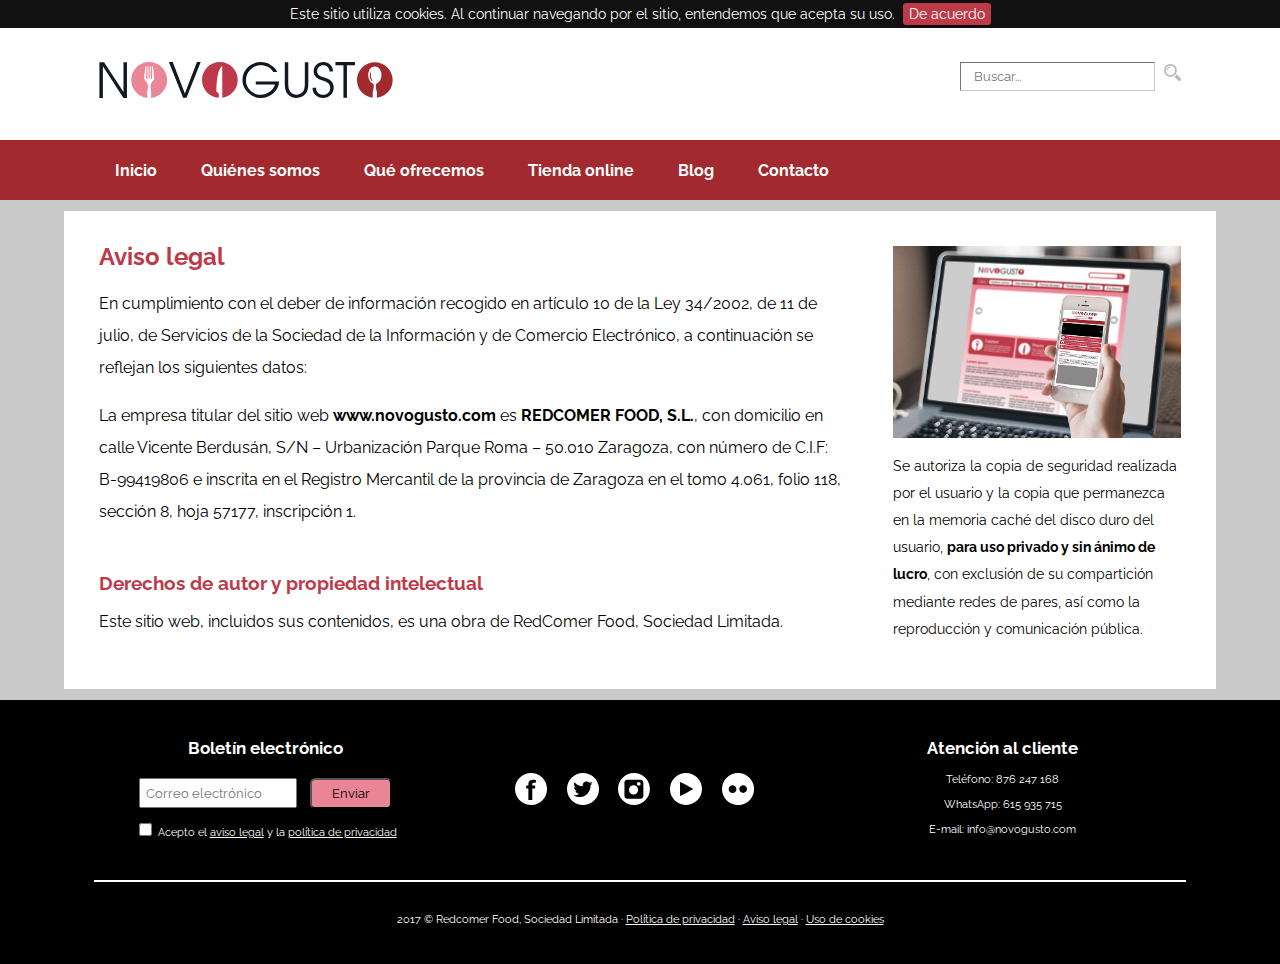
<file: pie/avisolegal.html>
<!DOCTYPE html>
<html lang="es">

<head>
    <meta charset="UTF-8">
    <meta name="viewport" content="width=device-width, initial-scale=1.0">
    <meta name="description" content="Tienda online de alimentación para profesionales, chefs y particulares">
    <meta name="author" content="Orlando Suárez">
    <title>Novogusto :: Aviso Legal</title>
    <link rel="shortcut icon" href="../favicon.ico">
    <link rel="stylesheet" href="../css/layout.css">
    <link rel="stylesheet" href="../css/jquery.bxslider.css">
    <script src="https://ajax.googleapis.com/ajax/libs/jquery/1.8.2/jquery.min.js"></script>
    <script src="../js/jquery.bxslider.min.js"></script>
    <script src="../js/jquery.cookiebar.js"></script>
    <script>
        /* -- Política de Cookies -- */

        $(document).ready(function() {
            $.cookieBar();
        });
    </script>
    <style>
        #cuerpo {
            background-color: white;
            background-image: none;
        }
        
        #estrecho {
            width: 65%;
            padding: 0 3% 3% 3%;
            line-height: 2em;
            float: left;
        }
        
        section h3 {
            color: #BD3A49;
            padding: 4% 0 2% 0;
            font-size: 1.5em;
        }
        
        section h4 {
            color: #BD3A49;
            padding: 3% 0 1% 0;
            font-size: 1.2em;
        }
        
        section p {
            padding-bottom: 1em;
        }
        
        .color {
            color: #BD3A49;
        }
        
        .color a {
            color: #BD3A49;
        }
        
        #imagencab {
            padding-bottom: 3%;
        }
        
        aside {
            padding: 3% 3% 2% 0;
            float: right;
            width: 25%;
            font-size: 1em;
        }
        
        aside p {
            padding-bottom: 0.5em;
            font-size: 0.85em;
            line-height: 2em;
        }
        
        aside img {
            padding-top: 0;
            padding-bottom: 5%;
            width: 100%;
            margin: 0;
            display: block;
        }
        
        /* --- Pantallas menores de 950px --- */
        
        @media screen and (max-width: 950px) {
            #estrecho {
                width: 96%;
                padding: 0 2% 3% 2%;
                line-height: 2em;
                float: left;
            }
            section h3 {
                padding: 0 0 2% 0;
            }
            aside {
                padding: 3% 2% 2% 2%;
                float: none;
                width: 96%;
                font-size: 1.5em;
            }
            aside p {
                padding-bottom: 0.5em;
                font-size: 0.85em;
                line-height: 2em;
            }
            aside img {
                padding-top: 0;
                padding-bottom: 5%;
                width: 100%;
                margin: 0;
                display: block;
            }
        }
    </style>

</head>

<body>
    <header>
        <div class="contenedor">
            <h1>
                <a href="../index.html"><img src="../img/logo_novogusto.svg" alt="Logotipo Novogusto" title="Inicio"></a>
            </h1>
            <form action="" method="get">
                <input type="search" name="buscar" required placeholder=" Buscar...">
                <input class="benviar" type="image" src="../img/lupa.png" alt="Enviar">
            </form>
            <div class="ajuste"></div>
        </div>
         <nav>
        <div class="contenedor">
            <ul>
                <li>
                    <a class="burguer" href="#"><img src="../img/menu.svg" alt="Menu"></a>
                    <ul>
                        <li><a href="../index.html">Inicio</a></li>
                        <li><a href="../menu/quienes-somos.html">Quiénes somos</a></li>
                        <li><a href="../menu/que-ofrecemos.html">Qué ofrecemos</a></li>
                        <li><a  href="../menu/tienda-online.html">Tienda online</a></li>
                        <li><a  href="../menu/blog.html">Blog</a></li>
                        <li><a href="../menu/escribenos.html">Contacto</a></li>
                    </ul>
                </li>
            </ul>
        </div>
    </nav>
    </header>
    <main>
    <div class="contenedor" id="cuerpo">
        <div id="imagencab"><img src="../img/condiciones.jpg" alt="Términos y condiciones"></div>
        <div class="ajuste"></div>
        <section id="estrecho">
            <h3>Aviso legal</h3>
            <p>En cumplimiento con el deber de información recogido en artículo 10 de la Ley 34/2002, de 11 de julio, de Servicios de la Sociedad de la Información y de Comercio Electrónico, a continuación se reflejan los siguientes datos:</p>
            <p>La empresa titular del sitio web <span>www.novogusto.com</span> es <span>REDCOMER FOOD, S.L.</span>, con domicilio en calle Vicente Berdusán, S/N – Urbanización Parque Roma – 50.010 Zaragoza, con número de C.I.F: B-99419806 e inscrita en el Registro Mercantil de la provincia de Zaragoza en el tomo 4.061, folio 118, sección 8, hoja 57177, inscripción 1.</p>

            <h4>Derechos de autor y propiedad intelectual</h4>

            <p>Este sitio web, incluidos sus contenidos, es una obra de RedComer Food, Sociedad Limitada.</p>
        </section>
        <aside id="asidepie">
            <img src="../img/derecho-copia.jpg" alt="Derecho de copia y distribución">
            <p class="textos">Se autoriza la copia de seguridad realizada por el usuario y la copia que permanezca en la memoria caché del disco duro del usuario, <span>para uso privado y sin ánimo de lucro</span>, con exclusión de su compartición mediante redes de pares, así como la reproducción y comunicación pública.</p>
        </aside>

        <div class="ajuste"></div>
    </div>
</main>
    <footer>
        <div class="contenedor">
            <div class="columna">
                <h4>Boletín electrónico</h4>
                <form action="" method="post">
                    <input class="email" type="email" name="boletin" required placeholder=" Correo electrónico">
                    <button type="submit">Enviar</button>
                    <div class="checkbox">
                        <input id="footeracepto" type="checkbox" name="condiciones" value="si" required>
                         <label for="footeracepto"> Acepto el <a href="pie/avisolegal.html">aviso legal</a> y la <a href="pie/privacidad.html">política de privacidad</a></label>
                    </div>
                </form>
            </div>
            <div class="columna" id="redes">
                <a target="_blank" href="https://www.facebook.com"><img class="redes" src="../img/facebook.svg" alt="Facebook"></a>
                <a target="_blank" href="https://www.twitter.com"><img class="redes" src="../img/twitter.svg" alt="Twitter"></a>
                <a target="_blank" href="https://www.instagram.com"><img class="redes" src="../img/instagram.svg" alt="Instagram"></a>
                <a target="_blank" href="https://www.youtube.com"><img class="redes" src="../img/youtube.svg" alt="YouTube"></a>
                <a target="_blank" href="https://www.flickr.com"><img class="redes" src="../img/flickr.svg" alt="Flickr"></a>
            </div>
            <div class="columna" id="textopie">
                <h4>Atención al cliente</h4>
                <p class="contacto">Teléfono: <a class="medio" href="tel:876247168">876 247 168</a></p>
                <p class="contacto">WhatsApp: <a class="medio" href="tel:615935715">615 935 715</a></p>
                <p class="contacto">E-mail: <a class="medio" href="mailto:info@novogusto.com">info@novogusto.com</a></p>
            </div>
            <div class="ajuste"></div>
            <p class="linea"></p>
            <p class="pie">2017 &copy; Redcomer Food, Sociedad Limitada · <a href="privacidad.html">Política de privacidad</a> · <a href="avisolegal.html">Aviso legal</a> · <a href="cookies.html">Uso de cookies</a></p>
        </div>
    </footer>
</body>

</html>
</file>
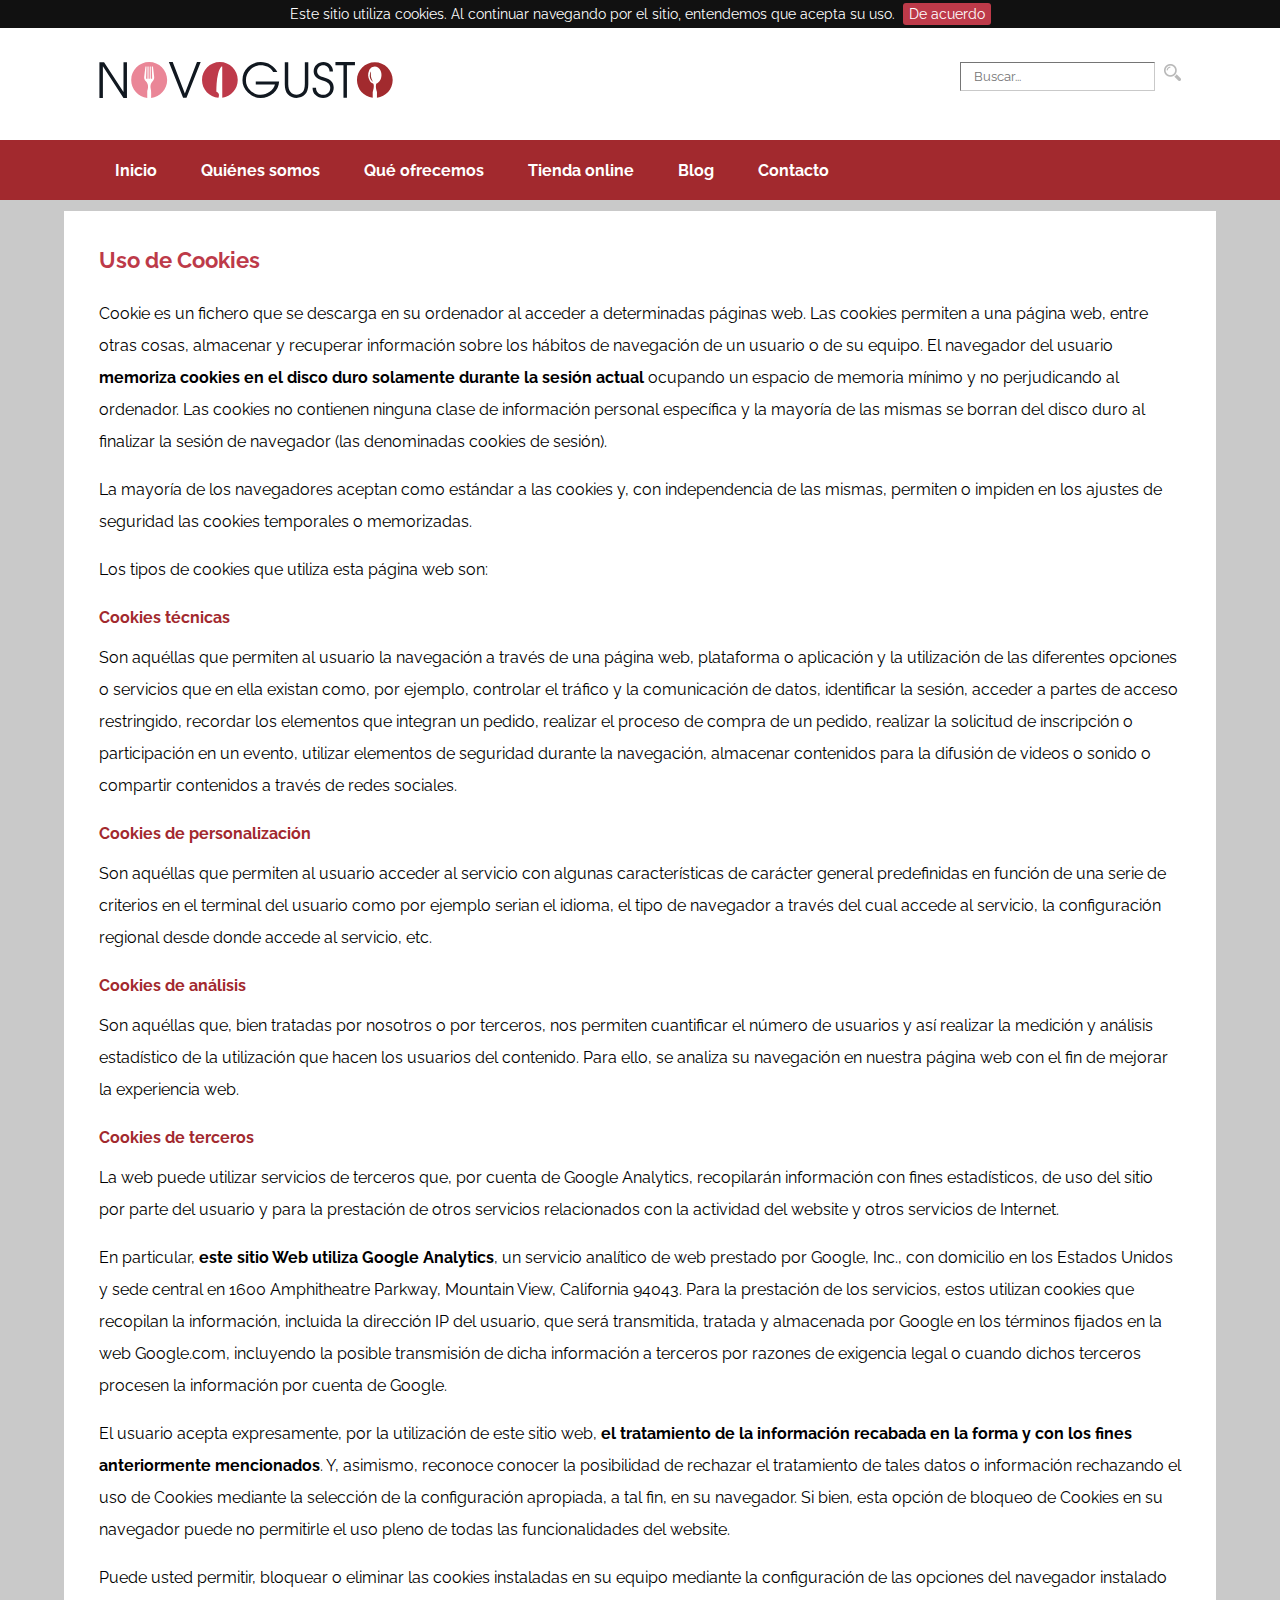
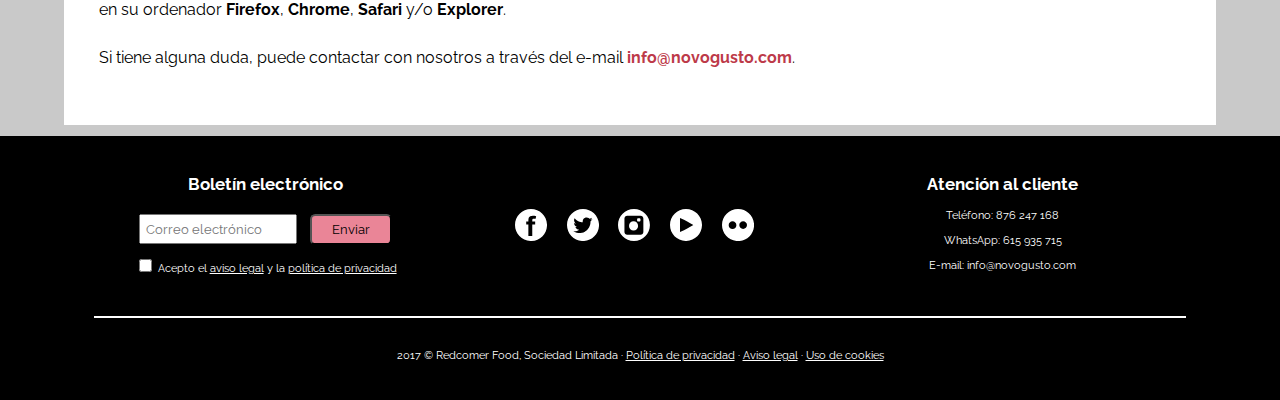
<file: pie/cookies.html>
<!DOCTYPE html>
<html lang="es">

<head>
    <meta charset="UTF-8">
    <meta name="viewport" content="width=device-width, initial-scale=1.0">
    <meta name="description" content="Tienda online de alimentación para profesionales, chefs y particulares">
    <meta name="author" content="Orlando Suárez">
    <title>Novogusto :: Uso de Cookies</title>
    <link rel="shortcut icon" href="../favicon.ico">
    <link rel="stylesheet" href="../css/layout.css">
    <link rel="stylesheet" href="../css/jquery.bxslider.css">
    <script src="https://ajax.googleapis.com/ajax/libs/jquery/1.8.2/jquery.min.js"></script>
    <script src="../js/jquery.bxslider.min.js"></script>
    <script src="../js/jquery.cookiebar.js"></script>
    <script>
        /* -- Política de Cookies -- */

        $(document).ready(function() {
            $.cookieBar();
        });
    </script>
    <style>
            #cuerpo {
            background-color: white;
            background-image: none;
        }
        
        #ancho {
            width: 94%;
            padding: 0 3% 3% 3%;
            line-height: 2em;
        }
        
        h3 {
            color: #BD3A49;
            padding: 1em 0;
        }
        
        section h3 {
            font-size: 1.4em;
            padding-top: 3%;
        }
        
        section p {
            padding-bottom: 1em;
        }
        
        .color {
            color: #BD3A49;
        }
        
        .color a {
            color: #BD3A49;
        }
        
        #imagencab {
            padding-bottom: 3%;
        }
        
        .link a {
            text-decoration: none;
            color: #BD3A49;
        }
        
        @media screen and (max-width: 950px) {
            #ancho {
                width: 96%;
                padding: 0 2% 3% 2%;
                line-height: 2em;
            }
            
            section h3 {
                padding: 0 0 2% 0;
            }
            
            

    </style>

</head>

<body>
    <header>
        <div class="contenedor">
            <h1>
                <a href="../index.html"><img src="../img/logo_novogusto.svg" alt="Logotipo Novogusto" title="Inicio"></a>
            </h1>
            <form action="" method="get">
                <input type="search" name="buscar" required placeholder=" Buscar...">
                <input class="benviar" type="image" src="../img/lupa.png" alt="Enviar">
            </form>
            <div class="ajuste"></div>
        </div>
        <nav>
        <div class="contenedor">
            <ul>
                <li>
                    <a class="burguer" href="#"><img src="../img/menu.svg" alt="Menu"></a>
                    <ul>
                        <li><a href="../index.html">Inicio</a></li>
                        <li><a href="../menu/quienes-somos.html">Quiénes somos</a></li>
                        <li><a href="../menu/que-ofrecemos.html">Qué ofrecemos</a></li>
                        <li><a  href="../menu/tienda-online.html">Tienda online</a></li>
                        <li><a  href="../menu/blog.html">Blog</a></li>
                        <li><a href="../menu/escribenos.html">Contacto</a></li>
                    </ul>
                </li>
            </ul>
        </div>
    </nav>
    </header>
    <main>
    <div class="contenedor" id="cuerpo">
        <div id="imagencab"><img src="../img/galletas.jpg" alt="Cookies"></div>
        <div class="ajuste"></div>
        <section id="ancho">
            <h3>Uso de Cookies</h3>

            <p>Cookie es un fichero que se descarga en su ordenador al acceder a determinadas páginas web. Las cookies permiten a una página web, entre otras cosas, almacenar y recuperar información sobre los hábitos de navegación de un usuario o de su equipo. El navegador del usuario <span>memoriza cookies en el disco duro solamente durante la sesión actual</span> ocupando un espacio de memoria mínimo y no perjudicando al ordenador. Las cookies no contienen ninguna clase de información personal específica y la mayoría de las mismas se borran del disco duro al finalizar la sesión de navegador (las denominadas cookies de sesión).</p>

            <p>La mayoría de los navegadores aceptan como estándar a las cookies y, con independencia de las mismas, permiten o impiden en los ajustes de seguridad las cookies temporales o memorizadas.</p>

            <p>Los tipos de cookies que utiliza esta página web son:</p>

            <h4>Cookies técnicas</h4>
            <p>Son aquéllas que permiten al usuario la navegación a través de una página web, plataforma o aplicación y la utilización de las diferentes opciones o servicios que en ella existan como, por ejemplo, controlar el tráfico y la comunicación de datos, identificar la sesión, acceder a partes de acceso restringido, recordar los elementos que integran un pedido, realizar el proceso de compra de un pedido, realizar la solicitud de inscripción o participación en un evento, utilizar elementos de seguridad durante la navegación, almacenar contenidos para la difusión de videos o sonido o compartir contenidos a través de redes sociales.</p>

            <h4>Cookies de personalización</h4>
            <p class="textos">Son aquéllas que permiten al usuario acceder al servicio con algunas características de carácter general predefinidas en función de una serie de criterios en el terminal del usuario como por ejemplo serian el idioma, el tipo de navegador a través del cual accede al servicio, la configuración regional desde donde accede al servicio, etc.</p>

            <h4>Cookies de análisis</h4>
            <p class="textos">Son aquéllas que, bien tratadas por nosotros o por terceros, nos permiten cuantificar el número de usuarios y así realizar la medición y análisis estadístico de la utilización que hacen los usuarios del contenido. Para ello, se analiza su navegación en nuestra página web con el fin de mejorar la experiencia web.</p>

            <h4>Cookies de terceros</h4>
            <p class="textos">La web puede utilizar servicios de terceros que, por cuenta de Google Analytics, recopilarán información con fines estadísticos, de uso del sitio por parte del usuario y para la prestación de otros servicios relacionados con la actividad del website y otros servicios de Internet.</p>

            <p class="textos">En particular, <span>este sitio Web utiliza Google Analytics</span>, un servicio analítico de web prestado por Google, Inc., con domicilio en los Estados Unidos y sede central en 1600 Amphitheatre Parkway, Mountain View, California 94043. Para la prestación de los servicios, estos utilizan cookies que recopilan la información, incluida la dirección IP del usuario, que será transmitida, tratada y almacenada por Google en los términos fijados en la web Google.com, incluyendo la posible transmisión de dicha información a terceros por razones de exigencia legal o cuando dichos terceros procesen la información por cuenta de Google.</p>

            <p class="textos">El usuario acepta expresamente, por la utilización de este sitio web, <span>el tratamiento de la información recabada en la forma y con los fines anteriormente mencionados</span>. Y, asimismo, reconoce conocer la posibilidad de rechazar el tratamiento de tales datos o información rechazando el uso de Cookies mediante la selección de la configuración apropiada, a tal fin, en su navegador. Si bien, esta opción de bloqueo de Cookies en su navegador puede no permitirle el uso pleno de todas las funcionalidades del website.</p>

            <p class="textos">Puede usted permitir, bloquear o eliminar las cookies instaladas en su equipo mediante la configuración de las opciones del navegador instalado en su ordenador <span>Firefox</span>, <span>Chrome</span>, <span>Safari</span> y/o <span>Explorer</span>.</p>

            <p class="textos">Si tiene alguna duda, puede contactar con nosotros a través del e-mail <span class="link"><a href="../menu/escribenos.html">info@novogusto.com</a></span>.</p>
        </section>
    </div>
</main>
    <footer>
        <div class="contenedor">
            <div class="columna">
                <h4>Boletín electrónico</h4>
                <form action="" method="post">
                    <input class="email" type="email" name="boletin" required placeholder=" Correo electrónico">
                    <button type="submit">Enviar</button>
                    <div class="checkbox">
                        <input id="footeracepto" type="checkbox" name="condiciones" value="si" required>
                         <label for="footeracepto"> Acepto el <a href="pie/avisolegal.html">aviso legal</a> y la <a href="pie/privacidad.html">política de privacidad</a></label>
                    </div>
                </form>
            </div>
            <div class="columna" id="redes">
                <a target="_blank" href="https://www.facebook.com"><img class="redes" src="../img/facebook.svg" alt="Facebook"></a>
                <a target="_blank" href="https://www.twitter.com"><img class="redes" src="../img/twitter.svg" alt="Twitter"></a>
                <a target="_blank" href="https://www.instagram.com"><img class="redes" src="../img/instagram.svg" alt="Instagram"></a>
                <a target="_blank" href="https://www.youtube.com"><img class="redes" src="../img/youtube.svg" alt="YouTube"></a>
                <a target="_blank" href="https://www.flickr.com"><img class="redes" src="../img/flickr.svg" alt="Flickr"></a>
            </div>
            <div class="columna" id="textopie">
                <h4>Atención al cliente</h4>
                <p class="contacto">Teléfono: <a class="medio" href="tel:876247168">876 247 168</a></p>
                <p class="contacto">WhatsApp: <a class="medio" href="tel:615935715">615 935 715</a></p>
                <p class="contacto">E-mail: <a class="medio" href="mailto:info@novogusto.com">info@novogusto.com</a></p>
            </div>
            <div class="ajuste"></div>
            <p class="linea"></p>
            <p class="pie">2017 &copy; Redcomer Food, Sociedad Limitada · <a href="privacidad.html">Política de privacidad</a> · <a href="avisolegal.html">Aviso legal</a> · <a href="cookies.html">Uso de cookies</a></p>
        </div>
    </footer>
</body>

</html>
</file>
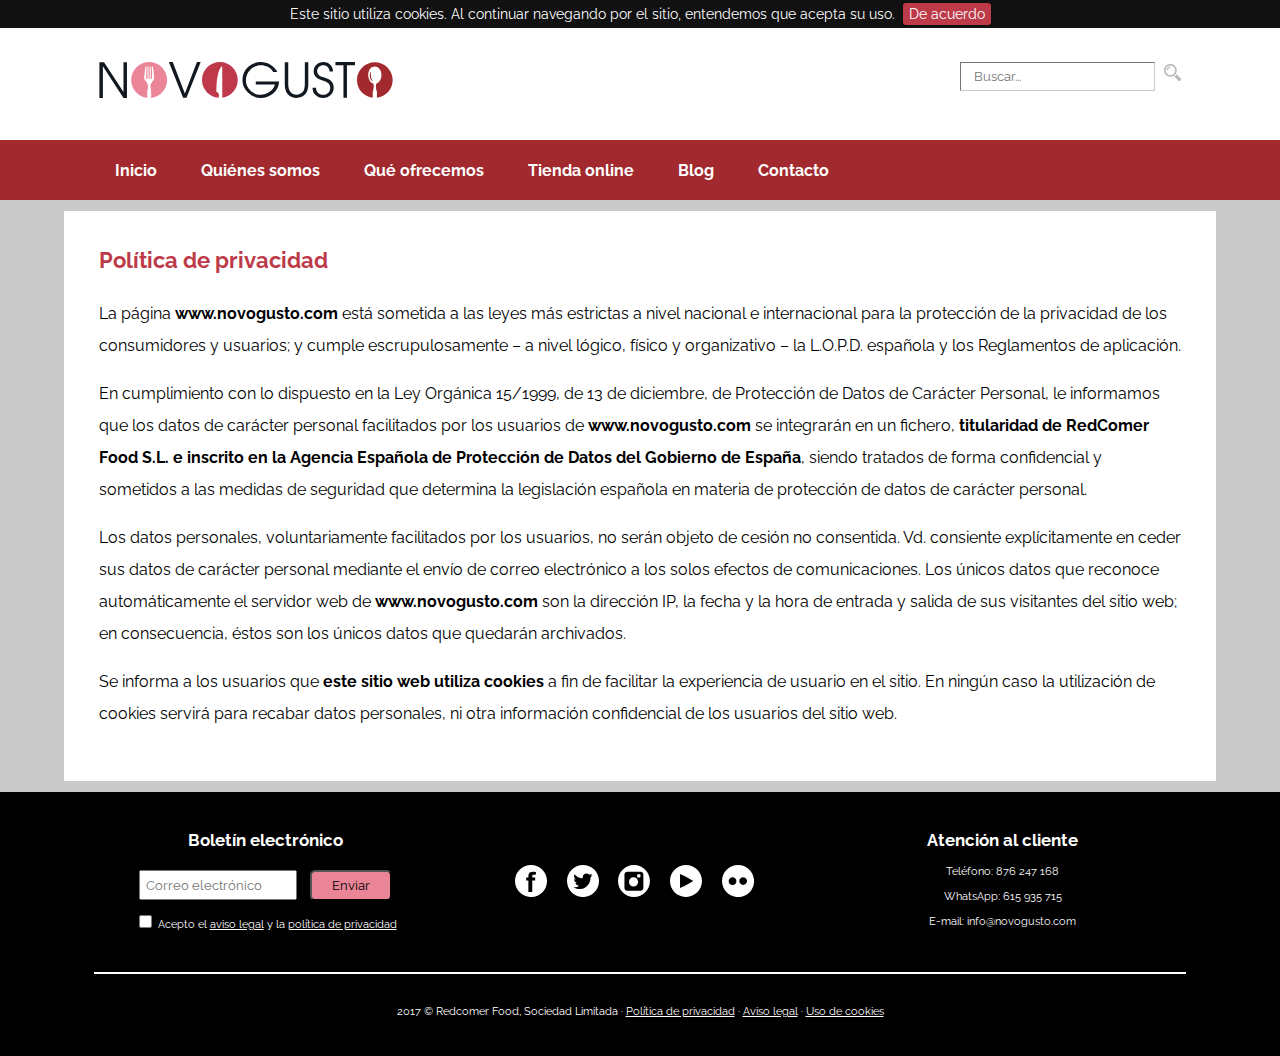
<file: pie/privacidad.html>
<!DOCTYPE html>
<html lang="es">

<head>
    <meta charset="UTF-8">
    <meta name="viewport" content="width=device-width, initial-scale=1.0">
    <meta name="description" content="Tienda online de alimentación para profesionales, chefs y particulares">
    <meta name="author" content="Orlando Suárez">
    <title>Novogusto :: Política de Privacidad</title>
    <link rel="shortcut icon" href="../favicon.ico">
    <link rel="stylesheet" href="../css/layout.css">
    <link rel="stylesheet" href="../css/jquery.bxslider.css">
    <script src="https://ajax.googleapis.com/ajax/libs/jquery/1.8.2/jquery.min.js"></script>
    <script src="../js/jquery.bxslider.min.js"></script>
    <script src="../js/jquery.cookiebar.js"></script>
    <script>
        /* -- Política de Cookies -- */

        $(document).ready(function() {
            $.cookieBar();
        });
    </script>
    <style>
            #cuerpo {
            background-color: white;
            background-image: none;
        }
        
        #ancho {
            width: 94%;
            padding: 0 3% 3% 3%;
            line-height: 2em;
        }
        
        h3 {
            color: #BD3A49;
            padding: 1em 0;
        }
        
        section h3 {
            font-size: 1.4em;
            padding-top: 3%;
        }
        
        section p {
            padding-bottom: 1em;
        }
        
        .color {
            color: #BD3A49;
        }
        
        .color a {
            color: #BD3A49;
        }
        
        #imagencab {
            padding-bottom: 3%;
        }
        /* --- Pantallas menores de 950px --- */
        
        @media screen and (max-width: 950px) {
            #ancho {
                width: 96%;
                padding: 0 2% 3% 2%;
                line-height: 2em;
            }
            
                        section h3 {
                padding: 0 0 2% 0;
            }

    </style>

</head>

<body>
    <header>
        <div class="contenedor">
            <h1>
                <a href="../index.html"><img src="../img/logo_novogusto.svg" alt="Logotipo Novogusto" title="Inicio"></a>
            </h1>
            <form action="" method="get">
                <input type="search" name="buscar" required placeholder=" Buscar...">
                <input class="benviar" type="image" src="../img/lupa.png" alt="Enviar">
            </form>
            <div class="ajuste"></div>
        </div>
         <nav>
        <div class="contenedor">
            <ul>
                <li>
                    <a class="burguer" href="#"><img src="../img/menu.svg" alt="Menu"></a>
                    <ul>
                        <li><a href="../index.html">Inicio</a></li>
                        <li><a href="../menu/quienes-somos.html">Quiénes somos</a></li>
                        <li><a href="../menu/que-ofrecemos.html">Qué ofrecemos</a></li>
                        <li><a  href="../menu/tienda-online.html">Tienda online</a></li>
                        <li><a  href="../menu/blog.html">Blog</a></li>
                        <li><a href="../menu/escribenos.html">Contacto</a></li>
                    </ul>
                </li>
            </ul>
        </div>
    </nav>
    </header>
    <main>
    <div class="contenedor" id="cuerpo">
        <div id="imagencab"><img src="../img/privacidad.jpg" alt="Privacidad"></div>
        <div class="ajuste"></div>
        <section id="ancho">
            <h3>Política de privacidad</h3>

            <p>La página <span>www.novogusto.com</span> está sometida a las leyes más estrictas a nivel nacional e internacional para la protección de la privacidad de los consumidores y usuarios; y cumple escrupulosamente – a nivel lógico, físico y organizativo – la L.O.P.D. española y los Reglamentos de aplicación.</p>

            <p>En cumplimiento con lo dispuesto en la Ley Orgánica 15/1999, de 13 de diciembre, de Protección de Datos de Carácter Personal, le informamos que los datos de carácter personal facilitados por los usuarios de <span>www.novogusto.com</span> se integrarán en un fichero, <span>titularidad de RedComer Food S.L. e inscrito en la Agencia Española de Protección de Datos del Gobierno de España</span>, siendo tratados de forma confidencial y sometidos a las medidas de seguridad que determina la legislación española en materia de protección de datos de carácter personal.</p>

            <p>Los datos personales, voluntariamente facilitados por los usuarios, no serán objeto de cesión no consentida. Vd. consiente explícitamente en ceder sus datos de carácter personal mediante el envío de correo electrónico a los solos efectos de comunicaciones. Los únicos datos que reconoce automáticamente el servidor web de <span>www.novogusto.com</span> son la dirección IP, la fecha y la hora de entrada y salida de sus visitantes del sitio web; en consecuencia, éstos son los únicos datos que quedarán archivados.</p>

            <p>Se informa a los usuarios que <span>este sitio web utiliza cookies</span> a fin de facilitar la experiencia de usuario en el sitio. En ningún caso la utilización de cookies servirá para recabar datos personales, ni otra información confidencial de los usuarios del sitio web.</p>
        </section>
    </div>
    </main>
    <footer>
        <div class="contenedor">
            <div class="columna">
                <h4>Boletín electrónico</h4>
                <form action="" method="post">
                    <input class="email" type="email" name="boletin" required placeholder=" Correo electrónico">
                    <button type="submit">Enviar</button>
                    <div class="checkbox">
                        <input id="footeracepto" type="checkbox" name="condiciones" value="si" required>
                         <label for="footeracepto"> Acepto el <a href="pie/avisolegal.html">aviso legal</a> y la <a href="pie/privacidad.html">política de privacidad</a></label>
                    </div>
                </form>
            </div>
            <div class="columna" id="redes">
                <a target="_blank" href="https://www.facebook.com"><img class="redes" src="../img/facebook.svg" alt="Facebook"></a>
                <a target="_blank" href="https://www.twitter.com"><img class="redes" src="../img/twitter.svg" alt="Twitter"></a>
                <a target="_blank" href="https://www.instagram.com"><img class="redes" src="../img/instagram.svg" alt="Instagram"></a>
                <a target="_blank" href="https://www.youtube.com"><img class="redes" src="../img/youtube.svg" alt="YouTube"></a>
                <a target="_blank" href="https://www.flickr.com"><img class="redes" src="../img/flickr.svg" alt="Flickr"></a>
            </div>
            <div class="columna" id="textopie">
                <h4>Atención al cliente</h4>
                <p class="contacto">Teléfono: <a class="medio" href="tel:876247168">876 247 168</a></p>
                <p class="contacto">WhatsApp: <a class="medio" href="tel:615935715">615 935 715</a></p>
                <p class="contacto">E-mail: <a class="medio" href="mailto:info@novogusto.com">info@novogusto.com</a></p>
            </div>
            <div class="ajuste"></div>
            <p class="linea"></p>
            <p class="pie">2017 &copy; Redcomer Food, Sociedad Limitada · <a href="privacidad.html">Política de privacidad</a> · <a href="avisolegal.html">Aviso legal</a> · <a href="cookies.html">Uso de cookies</a></p>
        </div>
    </footer>
</body>

</html>
</file>
<file: css/layout.css>
@import url('https://fonts.googleapis.com/css?family=Raleway');

body,
h1,
h2,
h3,
h4,
p,
figure {
    margin: 0;
}

body {
    background-color: rgb(201, 201, 201)!important;
    font-size: 1em!important;
    font-family: 'Raleway', sans-serif!important;
}

h1 {
    margin: 3%!important;
    float: left!important;
}

h2 {
    font-size: 1.2em;
    color: #BD3A49;
}

h3 {
    font-size: 1.2em;
    color: #A2292E;
    padding-bottom: 0.5em;
}

h4 {
    font-size: 1em;
    color: #A2292E;
    padding-bottom: 0.5em;
}

.contenedor {
    width: 90%;
    margin: auto;
    max-width: 1280px;
}



#carro {
    position: fixed;
    float:right;
    margin-left: 30px;
    background-color:white ;
    width: 90px;
    border: solid;
    border-color: #A2292E;
    padding-left: 13px;
    padding-top: 23px;
    padding-bottom: 14px;
    padding-right: 23px;
}

#carro:hover {
    border-color:#A2292E ;
    background-color:#d8b6b7 ;
}
div.ajuste {
    clear: both;
}

img {
    max-width: 100%;
}



/* ------------ CABECERA ----------- */

header {
    background-color: white;
}

header form {
    float: right;
    margin: 3%;
}

header form input {
    font-family: "Raleway", sans-serif;
    padding: 0.4em 0.8em;
    border-width: 0.05em;
    border-color: #c9c9c9;
}

.benviar {
    padding: 0 0 0 0.4em;
    margin: 0;
}


/* ---------- MENÚ DE NAVEGACIÓN --------- */

nav {
    background-color: #A2292E;
    padding: 1% 0;
    margin-bottom: 0.7em;
}

.burguer {
    background-color: #A2292E;
}

.burguer:hover {
    background-color: #A2292E;
}

nav>div>ul>li>a {
    display: none;
}

nav div li ul {
    display: inline;
    background-color: #A2292E;
    padding: 1% 0;
}

nav li ul li {
    display: inline-block;
}

nav ul {
    margin: 0;
    padding: 0 3% 0 3%;
}

nav li {
    display: inline-block;
    margin-left: 0;
    margin-right: 0.5em;
    border-radius: 0.4em;
}

nav a {
    display: block;
    color: white;
    text-decoration: none;
    padding: 0.5em 1em;
    border-radius: 0.4em;
    font-weight: bold;
}

nav a:hover {
    background-color: #BD3A49;
    color: white;

}

nav a.actual:hover{
    background-color: black!important;
}


nav li:hover {
    background-color: #A2292E;
}

nav li.actual {
    background-color: black;
}

/*
nav li.actual:hover {
    background-color: black!important;
}*/

nav li.actual a {
    color: white;
}


/* ---------- BLOQUES PRINCIPALES -------- */

#cuerpo {
    background-image: linear-gradient(#EA8597, white);
}


/* -- SLIDER --- */

#slider {
    padding: 3%;
}

#imagencab {
    display: none;
}


/* --- MAIN --- */

.cajas {
    margin-left: 3%;
}

.caja {
    width: 27%;
    float: left;
    background-color: #BD3A49;
}

#caja1 {
    border-top-left-radius: 0.5em;
    border-bottom-left-radius: 0.5em;
    padding: 2%;
}

#caja1 img {
    float: left;
    padding-right: 5%;
}

#caja1 p {
    font-size: 0.7em;
    color: white;
}

#caja2 {
    border-radius: 0px;
    margin: 0 2%;
    padding: 2%;
}

#caja2 img {
    float: left;
    padding-right: 5%;
}

#caja2 p {
    font-size: 0.7em;
    color: white;
}

#caja3 {
    border-top-right-radius: 0.5em;
    border-bottom-right-radius: 0.5em;
    padding: 2%;
}

#caja3 img {
    float: left;
    padding-right: 5%;
}

#caja3 p {
    font-size: 0.7em;
    color: white;
}

span {
    font-weight: bold;
}


/* --- SECTION --- */

#articles {
    padding: 3% 2% 3% 3%;
    float: left;
    width: 62%;
    font-size: 0.9em;
}

#articles p {
    padding-bottom: 0.5em;
}

.estrechoi {
    padding-top: 3%;
    width: 48%;
    float: left;
}

.estrechod {
    padding-top: 3%;
    width: 48%;
    float: right;
}

section.index {
    line-height: 1.5em;
}

/* --- ASIDE --- */

aside {
    padding: 3% 3% 0 0;
    margin: 0;
    float: right;
    width: 30%;
    font-size: 0.8em;
}

aside p {
    padding-bottom: 0.5em;
}

aside img {
    padding-top: 1em;
}

aside.index {
    line-height: 1.8em;
}


/*----TIENDAONLINE----*/

.row{
    margin-left: 0px!important;
}

.tiendaonline a{
    background-color: #EA8597; 
    border-color: black;
    color:black;
    font-weight:5em;
}

/*.tiendaonline a:hover{
    background-color: #EA8597; 
    border-color: black;
    color:black;
    font-weight:5em;
}*/



/* --- FOOTER --- */

footer {
    clear: both;
    background-color: black;
    color: white;
    font-size: 0.7em;
    padding: 3% 0;
    text-align: center;
    margin-top: 1em;
}

.columna {
    width: 29%;
    float: left;
    padding-left: 3%;
}

footer h4 {
    color: white;
    font-size: 1.5em;
}

footer form {
    padding: 1em 0;
}

footer .email {
    width: 45%;
    height: 1.8em;
    font-family: "Raleway", sans-serif;
    margin-right: 3%;
}

footer form button {
    padding: 0.4em 1.5em;
    font-family: "Raleway", sans-serif;
    background-color: #EA8597;
    border-radius: 0.4em;
}

.checkbox {
    margin-top: 1em;
}

#redes {
    margin: 3% 0;
}

#redes img {
    margin: 0 2.5%;
}

.linea {
    border-style: solid;
    border-width: 0.01em;
    border-color: #ffffff;
    margin: 30px 30px;
}

footer a {
    color: white;
}

footer a:hover {
    color: #BD3A49;
}

.medio {
    text-decoration: none;
    line-height: 2.25em;
}


/* -- Barra de uso de cookies -- */

.dnone{
    display: none;
}

#cookie-bar {
    background: #111111;
    line-height: 1.5em;
    color: white;
    text-align: center;
    padding: 3px 0;
    font-size: 0.9em;
}

#cookie-bar.fixed {
    position: fixed;
    top: 0;
    left: 0;
    width: 100%;
}

#cookie-bar.fixed.bottom {
    bottom: 0;
    top: auto;
}

#cookie-bar p {
    margin: 0;
    padding: 0;
}

#cookie-bar a {
    color: #ffffff;
    display: inline-block;
    border-radius: 3px;
    text-decoration: none;
    padding: 0 6px;
    margin-left: 8px;
}

#cookie-bar .cb-enable {
    background: #BD3A49;
}

#cookie-bar .cb-enable:hover {
    background: #EA8597;
}

#cookie-bar .cb-disable {
    background: #990000;
}

#cookie-bar .cb-disable:hover {
    background: #bb0000;
}

#cookie-bar .cb-policy {
    background: #0033bb;
}

#cookie-bar .cb-policy:hover {
    background: #0055dd;
}


/* --- Pantallas menores de 1100px --- */

@media screen and (max-width: 1150px) {
    h2 {
        font-size: 1.1em;
        
    }
    h4 {
        font-size: 1em;
        color: #A2292E;
        padding-bottom: 0.5em;
    }
    .contenedor {
        width: 100%;
    }
    nav {
        margin-bottom: 0;
    }
    /* ---------- BLOQUES PRINCIPALES -------- */
    /* --- SECTION --- */
    #articles {
        padding: 3% 3% 3% 3%;
        float: none;
        width: 94%;
        font-size: 0.9em;
    }
    /* --- ASIDE --- */
    aside {
        padding: 3% 3% 3% 3%;
        float: none;
        width: 94%;
        font-size: 0.9em;
        overflow: hidden;
    }
    aside p {
        padding-bottom: 0.5em;
    }
    aside img {
        display: none;
    }
    /* --- FOOTER --- */
    footer {
        clear: both;
        background-color: black;
        color: white;
        font-size: 0.7em;
        padding: 3% 0;
        text-align: center;
        margin-top: 0;
    }
    .columna {
        width: 29%;
        float: left;
        padding-left: 3%;
    }
    footer h4 {
        color: white;
        font-size: 1.5em;
    }
    footer form {
        padding: 1em 0;
    }
    footer .email {
        width: 45%;
        height: 1.8em;
        font-family: "Raleway", sans-serif;
        margin-right: 3%;
    }
    footer form button {
        width: 20%;
        background-color: #EA8597;
        height: 2.3em;
        font-family: "Raleway", sans-serif;
    }
    .checkbox {
        margin-top: 1em;
    }
    #redes {
        margin: 3% 0;
    }
    #redes img {
        margin: 0 2.5%;
    }
    .linea {
        border-style: solid;
        border-color: #ffffff;
        margin: 30px 30px;
    }
    footer a {
        color: white;
    }
    footer a:hover {
        color: #BD3A49;
    }
    .medio {
        text-decoration: none;
    }
    /* --- Pantallas menores de 950px --- */
    @media screen and (max-width: 950px) {
        img {
            max-width: 100%;
        }
        /* --- HEADER --- */
        header h1 img {
            min-width: 75%!important;
            padding-top: 4%!important;
        }
        
        header form{
            padding-bottom: 4%;
            
        }

        h1 {
            float: none!important;
            margin: 0 0 2% 0!important;
            text-align: center!important;
        }
        header form {
            float: none;
            background-color: #FFF;
            margin: auto;
        }
        header form input {
            display: block;
            text-align: center;
            font-size: 1.2em;
            width: 70%;
            margin: auto;
            line-height: 0;
        }
        .benviar {
            display: none;
        }
        /* --- NAV --- */
        nav li {
            display: block;
            margin-right: 0em;
            border-radius: 0;
        }
        nav>div>ul>li>a {
            display: block;
            background-color: #A2292E;
        }
        nav li ul {
            display: block;
            background-color: #A2292E;
        }
        nav li ul li {
            display: block;
            padding: 0.3em 0;
            background-color: white;
        }
        nav ul {
            margin: 0;
            padding: 0;
        }
        nav a {
            text-decoration: none;
            font-weight: bold;
            border-radius: 0;
            font-size: 1.2em;
            color: black;
        }
        nav img {
            display: block;
            padding: 1% 0;
            max-width: 15%;
        }
        nav div li ul {
            display: none;
        }
        nav li:hover ul {
            display: block;
        }
        /* --- SLIDER --- */
        #slider {
            display: none;
        }
        #imagencab {
            display: inline-block;
        }
        /* --- SECTIONS --- */
        #cuerpo {
            background-image: linear-gradient(#fdc1cc, white);
        }
        h2 {
            margin-top: 2%;
            font-size: 0.85em;
            font-weight: bold;
        }
        .cajas {
            margin: auto;
        }
        .caja {
            width: 96%;
            min-height: 75px;
            float: none;
        }
        #caja1 {
            border-radius: 0.4em;
            margin-bottom: 2%;
        }
        #caja1 p {
            font-size: 0.65em;
        }
        #caja2 {
            border-radius: 0.4em;
            margin: 0 0 2% 0;
        }
        #caja2 p {
            font-size: 0.65em;
        }
        #caja3 {
            border-radius: 0.4em;
        }
        #caja3 p {
            font-size: 0.65em;
        }
        /* --- SECTION ARTICLES --- */
        #articles h3 {
            font-size: 1.5em;
        }
        #articles h4 {
            font-size: 1.1em;
        }
        section {
            padding: 2%;
            float: none;
            font-size: 1.3em;
            width: 96%;
        }
        #articles p {
            padding-bottom: 1em;
            font-size: 1.1em;
            line-height: 1.4em;
        }
        .estrechoi {
            padding-top: 1%;
            width: 96%;
            float: none;
            font-size: 1em;
        }
        .estrechod {
            padding-top: 1%;
            width: 96%;
            float: none;
            font-size: 1em;
        }
        /* --- ASIDE --- */
        aside {
            padding: 0 3% 3% 3%;
            float: right;
            width: 94%;
            font-size: 1em;
        }
        aside p {
            padding-bottom: 0.5em;
            font-size: 1em;
            line-height: 1.5em;
        }
        aside img {
            padding-top: 2%;
            width: 100%;
            display: block;
        }
        /* --- FOOTER --- */
        footer {
            clear: none;
            color: white;
            font-size: 1em;
            padding: 3% 0;
            text-align: center;
        }
        .columna {
            width: auto;
            float: none;
            padding: 2%;
        }
        footer h4 {
            color: white;
            font-size: 1.5em;
        }
        footer form {
            padding: 0 0;
        }
        footer .email {
            width: 90%;
            height: 2em;
            font-family: "Raleway", sans-serif;
            border-radius: 0em;
            margin-right: 0;
            font-size: 1em;
            text-align: center;
        }
        footer form button {
            width: 50%;
            border-radius: 0em;
            background-color: #EA8597;
            height: 2em;
            font-family: "Raleway", sans-serif;
            font-size: 1em;
            margin-top: 1em;
        }
        .checkbox {
            margin-top: 1em;
            font-size: 0.8em;
        }
        #redes {
            margin: 2% 0;
        }
        #redes img {
            margin: 0 2.5%;
            width: 7%;
        }
        .linea {
            border-style: solid;
            border-color: #ffffff;
            margin: 5%;
        }
        footer a {
            color: white;
        }
        footer a:hover {
            color: #BD3A49;
        }
        #textopie {
            display: none;
        }
        .pie {
            margin: auto 3%;
            font-size: 0.7em;
        }
    }
    /* --- Pantallas menores de 860px --- */
    @media screen and (max-width: 860px) {
        h2 {
            margin-top: 1.5%;
            font-size: 0.85em;
            font-weight: bold;
        }
        /* --- Pantallas menores de 860px --- */
        @media screen and (max-width: 500px) {
            h2 {
                margin-top: 0;
                font-size: 0.85em;
                font-weight: bold;
            }
        }
    }
}
</file>
